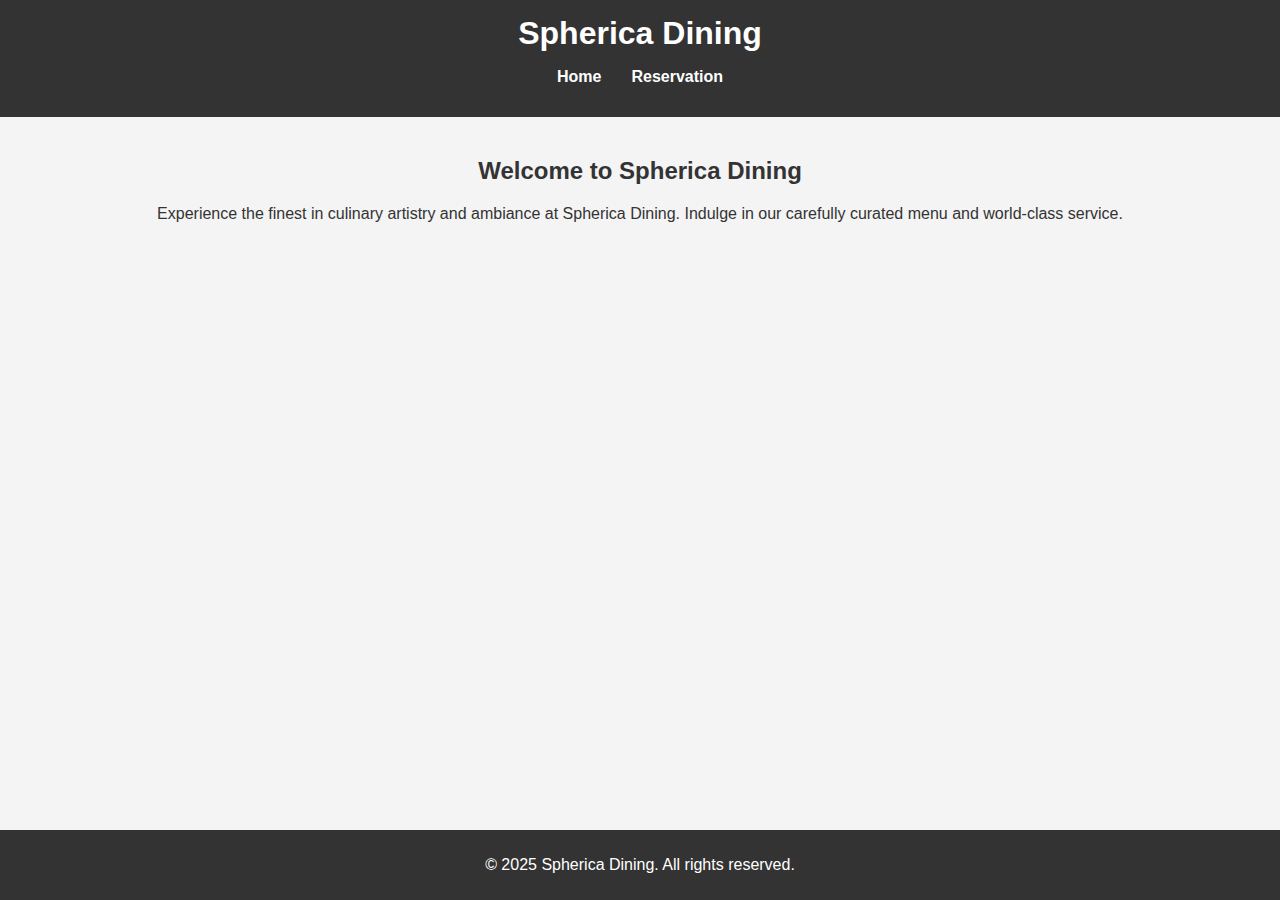
<file: index.html>
<!DOCTYPE html>
<html lang="en">
<head>
    <meta charset="UTF-8">
    <meta name="viewport" content="width=device-width, initial-scale=1.0">
    <meta name="description" content="Welcome to Spherica Dining, a unique fine dining experience.">
    <title>Spherica Dining</title>
    <link rel="stylesheet" href="style.css">
</head>
<body>
    <header>
        <h1>Spherica Dining</h1>
        <nav>
            <ul>
                <li><a href="index.html">Home</a></li>
                <li><a href="reservation.html">Reservation</a></li>
            </ul>
        </nav>
    </header>

    <main>
        <section id="welcome">
            <h2>Welcome to Spherica Dining</h2>
            <p>Experience the finest in culinary artistry and ambiance at Spherica Dining. Indulge in our carefully curated menu and world-class service.</p>
        </section>
    </main>

    <footer>
        <p>&copy; 2025 Spherica Dining. All rights reserved.</p>
    </footer>
</body>
</html>
</file>
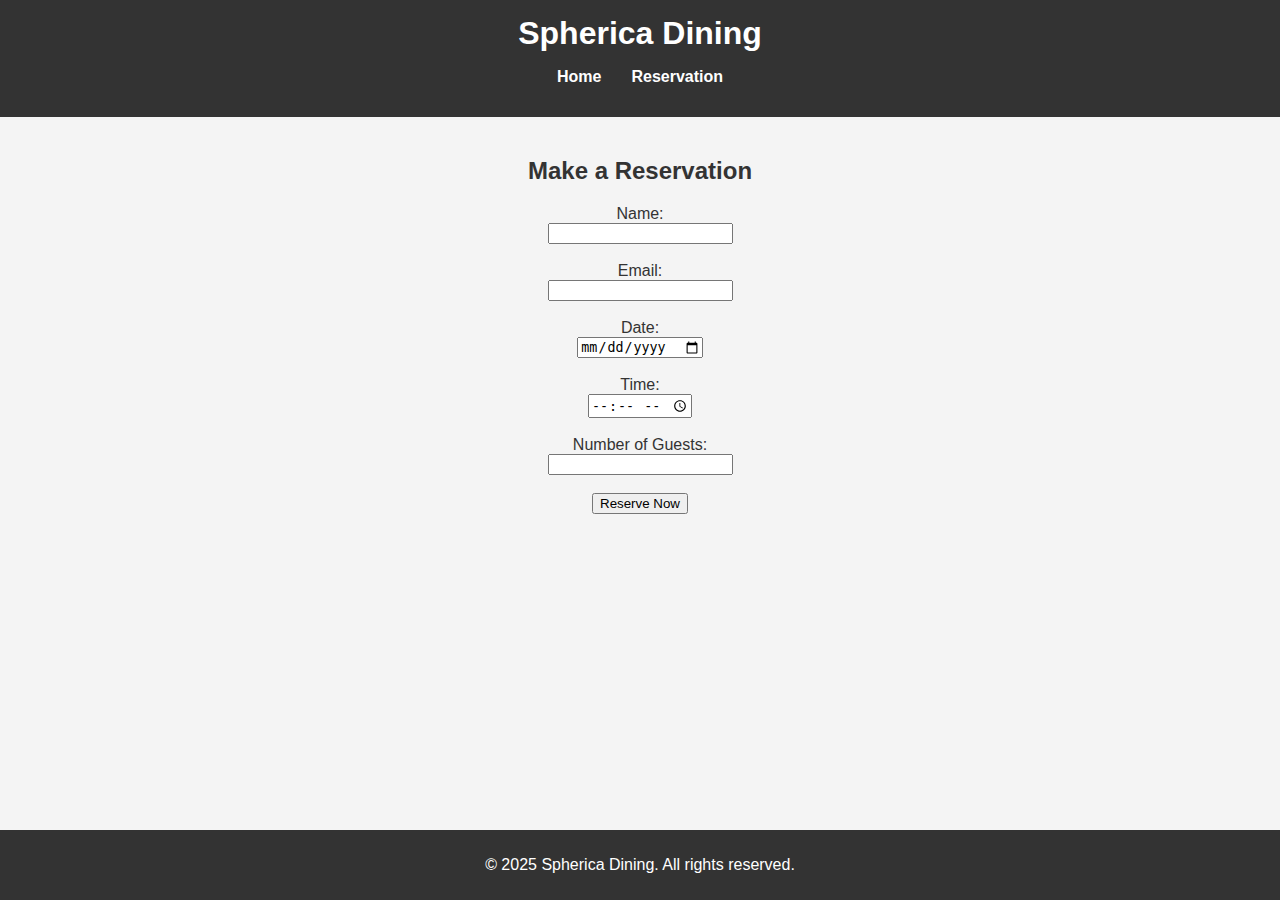
<file: reservation.html>
<!DOCTYPE html>
<html lang="en">
<head>
    <meta charset="UTF-8">
    <meta name="viewport" content="width=device-width, initial-scale=1.0">
    <meta name="description" content="Reserve your table at Spherica Dining.">
    <title>Reservation - Spherica Dining</title>
    <link rel="stylesheet" href="style.css">
</head>
<body>
    <header>
        <h1>Spherica Dining</h1>
        <nav>
            <ul>
                <li><a href="index.html">Home</a></li>
                <li><a href="reservation.html">Reservation</a></li>
            </ul>
        </nav>
    </header>

    <main>
        <section id="reservation">
            <h2>Make a Reservation</h2>
            <form action="#" method="post">
                <label for="name">Name:</label><br>
                <input type="text" id="name" name="name" required><br><br>

                <label for="email">Email:</label><br>
                <input type="email" id="email" name="email" required><br><br>

                <label for="date">Date:</label><br>
                <input type="date" id="date" name="date" required><br><br>

                <label for="time">Time:</label><br>
                <input type="time" id="time" name="time" required><br><br>

                <label for="guests">Number of Guests:</label><br>
                <input type="number" id="guests" name="guests" min="1" required><br><br>

                <input type="submit" value="Reserve Now">
            </form>
        </section>
    </main>

    <footer>
        <p>&copy; 2025 Spherica Dining. All rights reserved.</p>
    </footer>
</body>
</html>
</file>
<file: style.css>
body {
    font-family: 'Arial', sans-serif;
    margin: 0;
    padding: 0;
    box-sizing: border-box;
    background-color: #f4f4f4;
    color: #333;
}

header {
    background-color: #333;
    color: white;
    padding: 15px 20px;
    text-align: center;
}

header h1 {
    margin: 0;
}

nav ul {
    list-style: none;
    padding: 0;
    display: flex;
    justify-content: center;
}

nav ul li {
    margin: 0 15px;
}

nav ul li a {
    color: white;
    text-decoration: none;
    font-weight: bold;
}

main {
    padding: 20px;
    text-align: center;
}

footer {
    background-color: #333;
    color: white;
    text-align: center;
    padding: 10px 0;
    position: fixed;
    width: 100%;
    bottom: 0;
}
</file>
